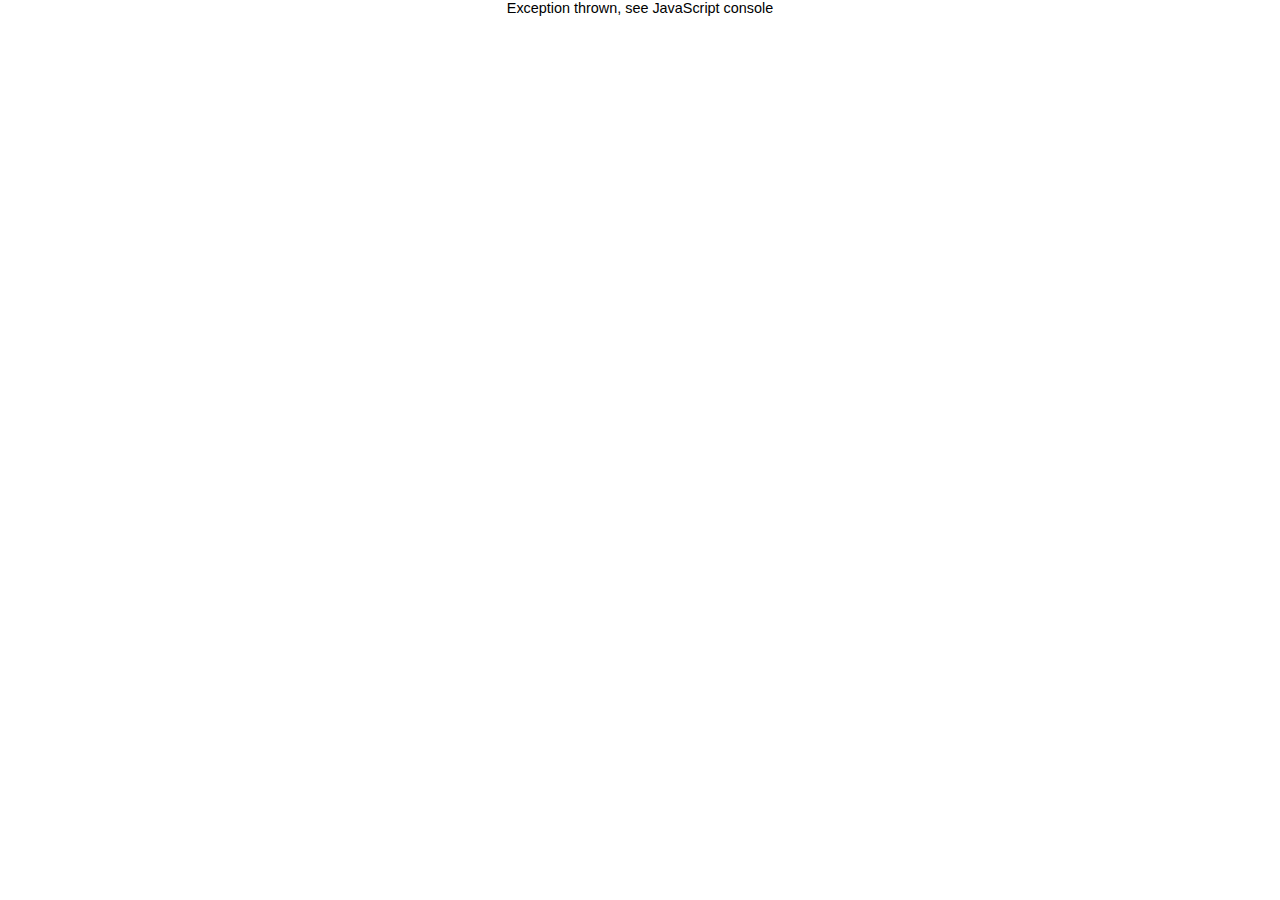
<file: webappcore.html>
<!doctypehtml><html lang=en-us><head><meta content="text/html;charset=utf-8"http-equiv=Content-Type><meta content=utf-8 http-equiv=encoding><meta content="IE=edge"http-equiv=X-UA-Compatible><title>GraphOn GO-Global</title><link href="style.css%3Fv=34154.css"rel=stylesheet></head><body><figure id=spinner style=overflow:visible><div class=spinner><div class=circle></div></div></figure><div class=emscripten id=status>Loading...</div><div class=emscripten><progress hidden id=progress max=100 value=0></progress></div><div class=emscripten_border id=canvasborder><canvas class=emscripten id=canvas oncontextmenu=event.preventDefault()></canvas></div><script src="runtime.js%3Fv=34154"></script><script>var ASSERTIONS=0,dataURIPrefix="data:application/octet-stream;base64,";function isDataURI(e){return String.prototype.startsWith?e.startsWith(dataURIPrefix):0===e.indexOf(dataURIPrefix)}var decodeBase64="function"==typeof atob?atob:function(e){var r,t,a,i,n,o,f="ABCDEFGHIJKLMNOPQRSTUVWXYZabcdefghijklmnopqrstuvwxyz0123456789+/=",m="",s=0;e=e.replace(/[^A-Za-z0-9\+\/\=]/g,"");do{r=f.indexOf(e.charAt(s++))<<2|(i=f.indexOf(e.charAt(s++)))>>4,t=(15&i)<<4|(n=f.indexOf(e.charAt(s++)))>>2,a=(3&n)<<6|(o=f.indexOf(e.charAt(s++))),m+=String.fromCharCode(r),64!==n&&(m+=String.fromCharCode(t)),64!==o&&(m+=String.fromCharCode(a))}while(s<e.length);return m};function intArrayFromBase64(e){if("boolean"==typeof ENVIRONMENT_IS_NODE&&ENVIRONMENT_IS_NODE){var r;try{r=Buffer.from(e,"base64")}catch(t){r=new Buffer(e,"base64")}return new Uint8Array(r.buffer,r.byteOffset,r.byteLength)}try{for(var t=decodeBase64(e),a=new Uint8Array(t.length),i=0;i<t.length;++i)a[i]=t.charCodeAt(i);return a}catch(e){throw new Error("Converting base64 string to bytes failed.")}}function tryParseAsDataURI(e){if(isDataURI(e))return intArrayFromBase64(e.slice(dataURIPrefix.length))}function intArrayFromString(e,r,t){var a=t>0?t:lengthBytesUTF8(e)+1,i=new Array(a),n=stringToUTF8Array(e,i,0,i.length);return r&&(i.length=n),i}function intArrayToString(e){for(var r=[],t=0;t<e.length;t++){var a=e[t];a>255&&(ASSERTIONS&&assert(!1,"Character code "+a+" ("+String.fromCharCode(a)+")  at offset "+t+" not in 0x00-0xFF."),a&=255),r.push(String.fromCharCode(a))}return r.join("")}var memoryInitializer="webappcore.html.mem?v=34154";memoryInitializer=Module.locateFile?Module.locateFile(memoryInitializer,""):memoryInitializer,Module.memoryInitializerRequestURL=memoryInitializer;var meminitXHR=Module.memoryInitializerRequest=new XMLHttpRequest;meminitXHR.open("GET",memoryInitializer,!0),meminitXHR.responseType="arraybuffer",meminitXHR.send(null);var script=document.createElement("script");script.src="webappcore.js?v=34154",document.body.appendChild(script)</script></body></html>
</file>
